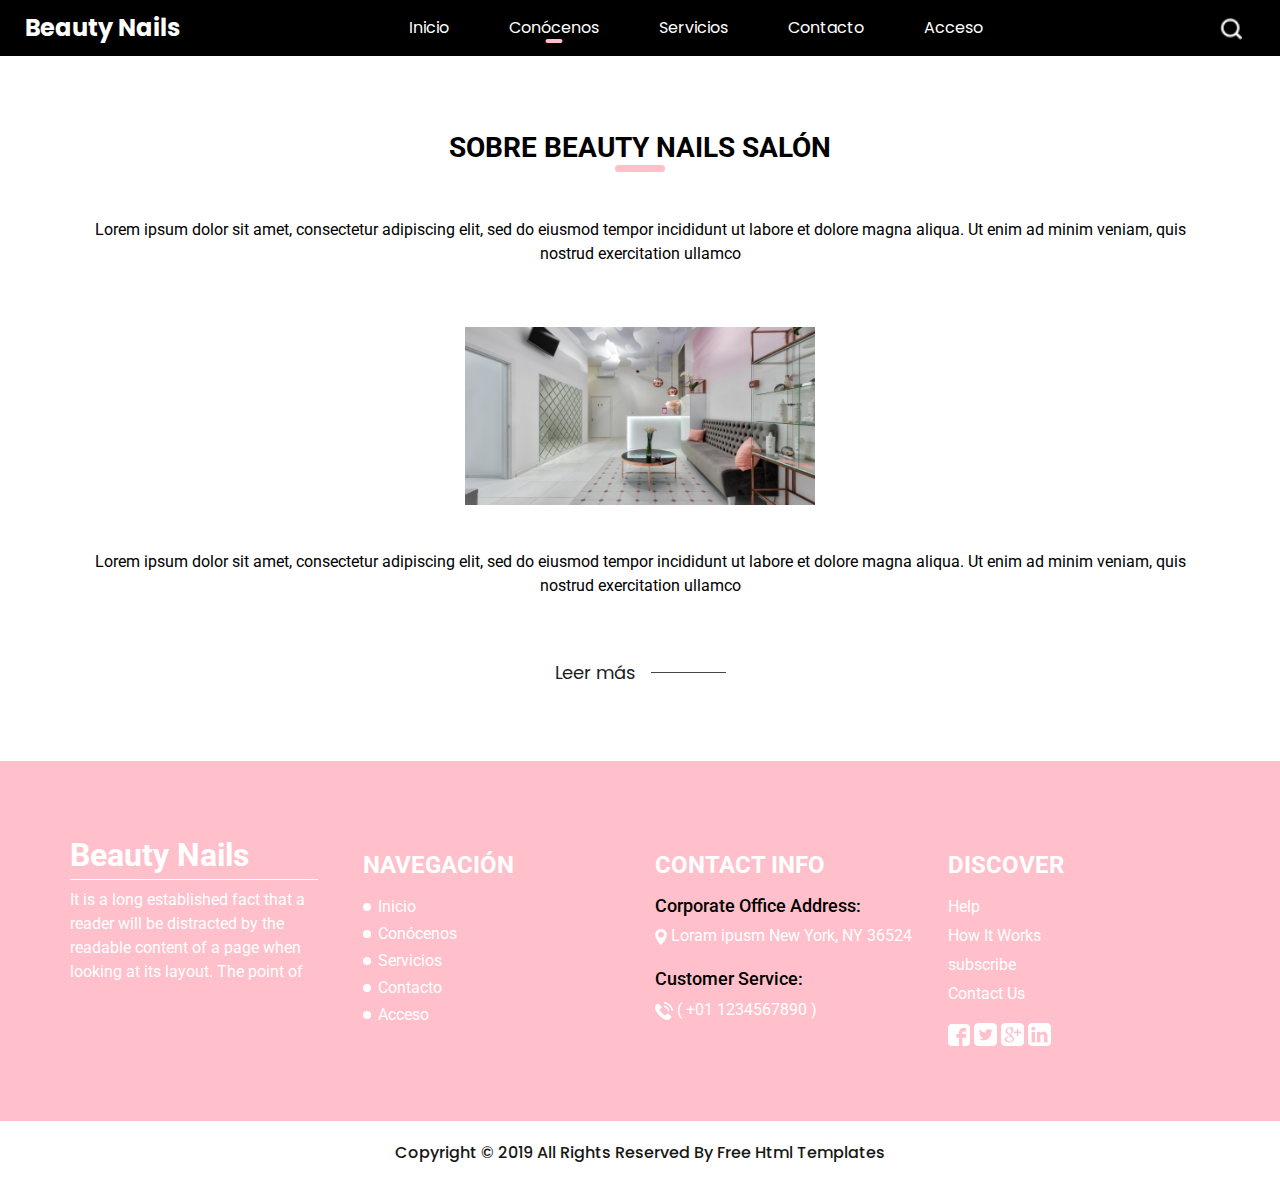
<file: about.html>
<!DOCTYPE html>
<html>

<head>
  <!-- Basic -->
  <meta charset="utf-8" />
  <meta http-equiv="X-UA-Compatible" content="IE=edge" />
  <!-- Mobile Metas -->
  <meta name="viewport" content="width=device-width, initial-scale=1, shrink-to-fit=no" />
  <!-- Site Metas -->
  <meta name="keywords" content="" />
  <meta name="description" content="" />
  <meta name="author" content="" />

  <title>Beauty Nails</title>

  <!-- slider stylesheet -->
  <link rel="stylesheet" type="text/css"
    href="https://cdnjs.cloudflare.com/ajax/libs/OwlCarousel2/2.1.3/assets/owl.carousel.min.css" />

  <!-- bootstrap core css -->
  <link rel="stylesheet" type="text/css" href="css/bootstrap.css" />

  <!-- fonts style -->
  <link href="https://fonts.googleapis.com/css?family=Poppins:400,700|Roboto:400,700&display=swap" rel="stylesheet">
  <!-- Custom styles for this template -->
  <link href="css/style.css" rel="stylesheet" />
  <!-- responsive style -->
  <link href="css/responsive.css" rel="stylesheet" />
</head>

<body>
  <div class="hero_area">
    <!-- header section strats -->
    <header class="header_section">
      <div class="container-fluid">
        <nav class="navbar navbar-expand-lg custom_nav-container ">
          <a class="navbar-brand" href="index.html">
            <span>
              Beauty Nails
            </span>
          </a>
          <button class="navbar-toggler ml-auto" type="button" data-toggle="collapse"
            data-target="#navbarSupportedContent" aria-controls="navbarSupportedContent" aria-expanded="false"
            aria-label="Toggle navigation">
            <span class="navbar-toggler-icon"></span>
          </button>

          <div class="collapse navbar-collapse" id="navbarSupportedContent">
            <div class="d-flex mx-auto flex-column flex-lg-row align-items-center">
              <ul class="navbar-nav  ">
                <li class="nav-item ">
                  <a class="nav-link" href="index.html">Inicio <span class="sr-only">(current)</span></a>
                </li>
                <li class="nav-item active">
                  <a class="nav-link" href="about.html"> Conócenos </a>
                </li>
                <li class="nav-item">
                  <a class="nav-link" href="service.html"> Servicios </a>
                </li>
                <li class="nav-item">
                  <a class="nav-link" href="contact.html">Contacto</a>
                </li>
                <li class="nav-item">
                  <a class="nav-link" href="#">Acceso</a>
                </li>
              </ul>
            </div>
          </div>
          <form class="form-inline my-2 my-lg-0 ml-0 ml-lg-4 mb-3 mb-lg-0">
            <button class="btn  my-2 my-sm-0 nav_search-btn" type="submit"></button>
          </form>
        </nav>
      </div>
    </header>
    <!-- end header section -->
  </div>

  <!-- about section -->
  <section class="about_section layout_padding">
    <div class="container">
      <div class="custom_heading-container">
        <h3 class=" ">
          SOBRE BEAUTY NAILS SALÓN
        </h3>
      </div>
      <p class="layout_padding2-top">
        Lorem ipsum dolor sit amet, consectetur adipiscing elit, sed do eiusmod tempor incididunt ut labore et dolore
        magna aliqua. Ut enim ad minim veniam, quis nostrud exercitation ullamco
      </p>
      <div class="img-box layout_padding2">
        <img src="images/entrada-salon-buena.jpg" alt="">
      </div>
      <p class="layout_padding2-bottom">
        Lorem ipsum dolor sit amet, consectetur adipiscing elit, sed do eiusmod tempor incididunt ut labore et dolore
        magna aliqua. Ut enim ad minim veniam, quis nostrud exercitation ullamco
      </p>
    </div>
    <div class="container">
      <div class="btn-box">
        <a href="">
          Leer más
        </a>
        <hr>
      </div>
    </div>
  </section>
  <!-- end about section -->


  <!-- info section -->
  <section class="info_section layout_padding">
    <div class="container">
      <div class="row">
        <div class="col-md-3">
          <div class="info-logo">
            <h2>
              Beauty Nails
            </h2>
            <p>
              It is a long established fact that a reader will be distracted by the readable content of a page when
              looking at its layout. The point of
            </p>
          </div>
        </div>
        <div class="col-md-3">
          <div class="info-nav">
            <h4>
              Navegación
            </h4>
            <ul>
              <li>
                <a href="index.html">
                  Inicio
                </a>
              </li>
              <li>
                <a href="about.html">
                  Conócenos
                </a>
              </li>
              <li>
                <a href="service.html">
                  Servicios
                </a>
              </li>
              <li>
                <a href="contact.html">
                  Contacto
                </a>
              </li>
              <li>
                <a href="#">
                  Acceso
                </a>
              </li>
            </ul>
          </div>
        </div>
        <div class="col-md-3">
          <div class="info-contact">
            <h4>
              Contact Info
            </h4>
            <div class="location">
              <h6>
                Corporate Office Address:
              </h6>
              <a href="">
                <img src="images/location.png" alt="">
                <span>
                  Loram ipusm New York, NY 36524
                </span>
              </a>
            </div>
            <div class="call">
              <h6>
                Customer Service:
              </h6>
              <a href="">
                <img src="images/telephone.png" alt="">
                <span>
                  ( +01 1234567890 )
                </span>
              </a>
            </div>
          </div>
        </div>
        <div class="col-md-3">
          <div class="discover">
            <h4>
              Discover
            </h4>
            <ul>
              <li>
                <a href="">
                  Help
                </a>
              </li>
              <li>
                <a href="">
                  How It Works

                </a>
              </li>
              <li>
                <a href="">
                  subscribe
                </a>
              </li>
              <li>
                <a href="contact.html">
                  Contact Us
                </a>
              </li>
            </ul>
            <div class="social-box">
              <a href="">
                <img src="images/facebook.png" alt="">
              </a>
              <a href="">
                <img src="images/twitter.png" alt="">
              </a>
              <a href="">
                <img src="images/google-plus.png" alt="">
              </a>
              <a href="">
                <img src="images/linkedin.png" alt="">
              </a>
            </div>
          </div>
        </div>
      </div>
    </div>
  </section>

  <!-- end info_section -->

  <!-- footer section -->
  <section class="container-fluid footer_section">
    <p>
      Copyright &copy; 2019 All Rights Reserved By
      <a href="https://html.design/">Free Html Templates</a>
    </p>
  </section>
  <!-- footer section -->

  <script type="text/javascript" src="js/jquery-3.4.1.min.js"></script>
  <script type="text/javascript" src="js/bootstrap.js"></script>
</body>

</html>
</file>
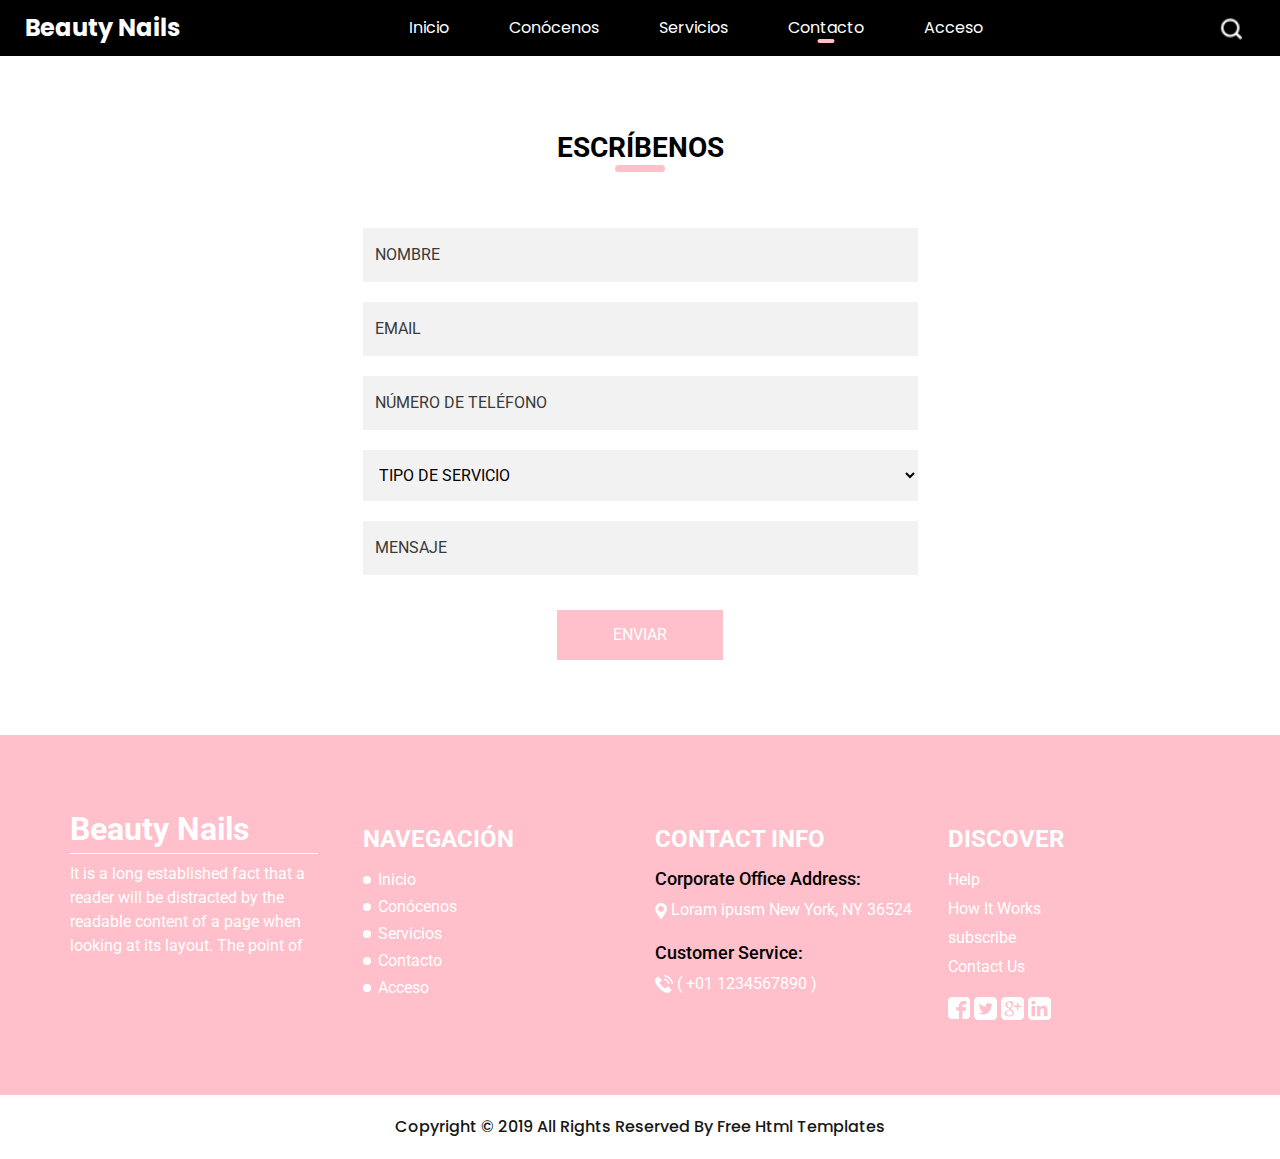
<file: contact.html>
<!DOCTYPE html>
<html>

<head>
  <!-- Basic -->
  <meta charset="utf-8" />
  <meta http-equiv="X-UA-Compatible" content="IE=edge" />
  <!-- Mobile Metas -->
  <meta name="viewport" content="width=device-width, initial-scale=1, shrink-to-fit=no" />
  <!-- Site Metas -->
  <meta name="keywords" content="" />
  <meta name="description" content="" />
  <meta name="author" content="" />

  <title>Heustonn</title>

  <!-- slider stylesheet -->
  <link rel="stylesheet" type="text/css"
    href="https://cdnjs.cloudflare.com/ajax/libs/OwlCarousel2/2.1.3/assets/owl.carousel.min.css" />

  <!-- bootstrap core css -->
  <link rel="stylesheet" type="text/css" href="css/bootstrap.css" />

  <!-- fonts style -->
  <link href="https://fonts.googleapis.com/css?family=Poppins:400,700|Roboto:400,700&display=swap" rel="stylesheet">
  <!-- Custom styles for this template -->
  <link href="css/style.css" rel="stylesheet" />
  <!-- responsive style -->
  <link href="css/responsive.css" rel="stylesheet" />
</head>

<body>
  <div class="hero_area">
    <!-- header section strats -->
    <header class="header_section">
      <div class="container-fluid">
        <nav class="navbar navbar-expand-lg custom_nav-container ">
          <a class="navbar-brand" href="index.html">
            <span>
              Beauty Nails
            </span>
          </a>
          <button class="navbar-toggler ml-auto" type="button" data-toggle="collapse"
            data-target="#navbarSupportedContent" aria-controls="navbarSupportedContent" aria-expanded="false"
            aria-label="Toggle navigation">
            <span class="navbar-toggler-icon"></span>
          </button>

          <div class="collapse navbar-collapse" id="navbarSupportedContent">
            <div class="d-flex mx-auto flex-column flex-lg-row align-items-center">
              <ul class="navbar-nav  ">
                <li class="nav-item ">
                  <a class="nav-link" href="index.html">Inicio <span class="sr-only">(current)</span></a>
                </li>
                <li class="nav-item">
                  <a class="nav-link" href="about.html"> Conócenos </a>
                </li>
                <li class="nav-item">
                  <a class="nav-link" href="service.html"> Servicios </a>
                </li>
                <li class="nav-item active">
                  <a class="nav-link" href="contact.html">Contacto</a>
                </li>
                <li class="nav-item">
                  <a class="nav-link" href="#">Acceso</a>
                </li>
              </ul>
            </div>
          </div>
          <form class="form-inline my-2 my-lg-0 ml-0 ml-lg-4 mb-3 mb-lg-0">
            <button class="btn  my-2 my-sm-0 nav_search-btn" type="submit"></button>
          </form>
        </nav>
      </div>
    </header>
    <!-- end header section -->
  </div>

  <!-- contact section -->

  <section class="contact_section layout_padding">
    <div class="custom_heading-container">
      <h3 class=" ">
        Escríbenos
      </h3>
    </div>
    <div class="container layout_padding2-top">
      <div class="row">
        <div class="col-md-6 mx-auto">
          <form action="">
            <div>
              <input type="text" placeholder="NOMBRE">
            </div>
            <div>
              <input type="email" placeholder="EMAIL">
            </div>
            <div>
              <input type="text" placeholder="NÚMERO DE TELÉFONO">
            </div>
            <div>
              <select name="" id="">
                <option value="" disabled selected>TIPO DE SERVICIO</option>
                <option value="">Manicuras</option>
                <option value="">Pedicuras</option>
                <option value="">Masajes</option>
              </select>
            </div>
            <div>
              <input type="text" class="message-box" placeholder="MENSAJE">
            </div>
            <div class="d-flex justify-content-center ">
              <button>
                ENVIAR
              </button>
            </div>
          </form>
        </div>
      </div>

    </div>
  </section>

  <!-- end contact section -->

  <!-- info section -->
  <section class="info_section layout_padding">
    <div class="container">
      <div class="row">
        <div class="col-md-3">
          <div class="info-logo">
            <h2>
              Beauty Nails
            </h2>
            <p>
              It is a long established fact that a reader will be distracted by the readable content of a page when
              looking at its layout. The point of
            </p>
          </div>
        </div>
        <div class="col-md-3">
          <div class="info-nav">
            <h4>
              Navegación
            </h4>
            <ul>
              <li>
                <a href="index.html">
                  Inicio
                </a>
              </li>
              <li>
                <a href="about.html">
                  Conócenos
                </a>
              </li>
              <li>
                <a href="service.html">
                  Servicios
                </a>
              </li>
              <li>
                <a href="contact.html">
                  Contacto
                </a>
              </li>
              <li>
                <a href="#">
                  Acceso
                </a>
              </li>
            </ul>
          </div>
        </div>
        <div class="col-md-3">
          <div class="info-contact">
            <h4>
              Contact Info
            </h4>
            <div class="location">
              <h6>
                Corporate Office Address:
              </h6>
              <a href="">
                <img src="images/location.png" alt="">
                <span>
                  Loram ipusm New York, NY 36524
                </span>
              </a>
            </div>
            <div class="call">
              <h6>
                Customer Service:
              </h6>
              <a href="">
                <img src="images/telephone.png" alt="">
                <span>
                  ( +01 1234567890 )
                </span>
              </a>
            </div>
          </div>
        </div>
        <div class="col-md-3">
          <div class="discover">
            <h4>
              Discover
            </h4>
            <ul>
              <li>
                <a href="">
                  Help
                </a>
              </li>
              <li>
                <a href="">
                  How It Works

                </a>
              </li>
              <li>
                <a href="">
                  subscribe
                </a>
              </li>
              <li>
                <a href="contact.html">
                  Contact Us
                </a>
              </li>
            </ul>
            <div class="social-box">
              <a href="">
                <img src="images/facebook.png" alt="">
              </a>
              <a href="">
                <img src="images/twitter.png" alt="">
              </a>
              <a href="">
                <img src="images/google-plus.png" alt="">
              </a>
              <a href="">
                <img src="images/linkedin.png" alt="">
              </a>
            </div>
          </div>
        </div>
      </div>
    </div>
  </section>



  <!-- end info_section -->

  <!-- footer section -->
  <section class="container-fluid footer_section">
    <p>
      Copyright &copy; 2019 All Rights Reserved By
      <a href="https://html.design/">Free Html Templates</a>
    </p>
  </section>
  <!-- footer section -->

  <script type="text/javascript" src="js/jquery-3.4.1.min.js"></script>
  <script type="text/javascript" src="js/bootstrap.js"></script>
</body>

</html>
</file>
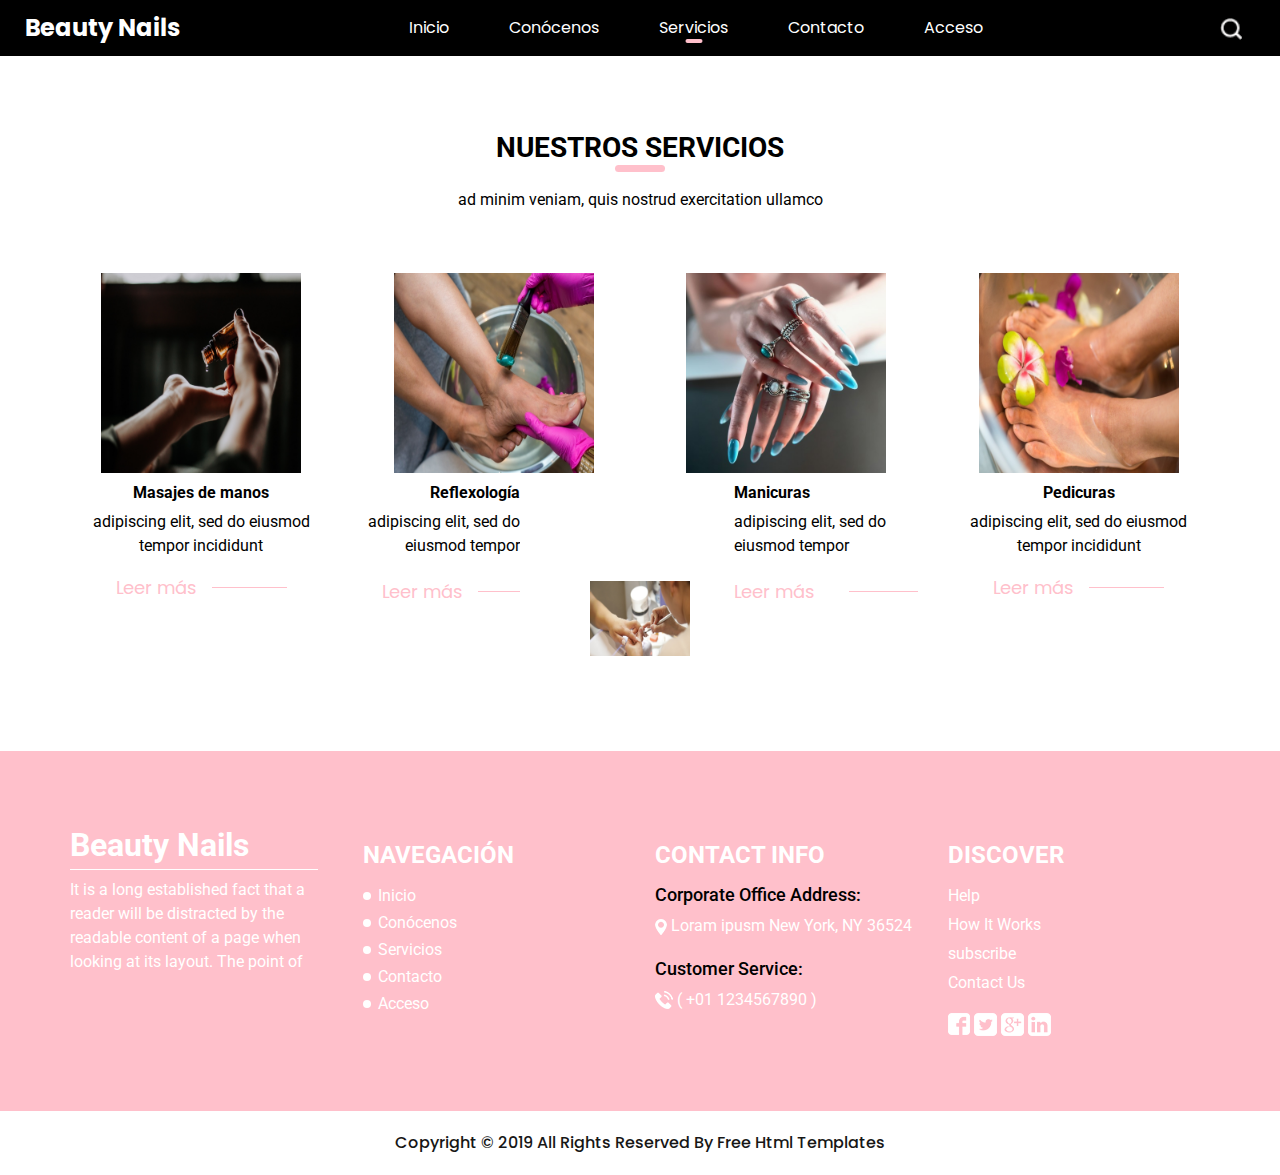
<file: service.html>
<!DOCTYPE html>
<html>

<head>
  <!-- Basic -->
  <meta charset="utf-8" />
  <meta http-equiv="X-UA-Compatible" content="IE=edge" />
  <!-- Mobile Metas -->
  <meta name="viewport" content="width=device-width, initial-scale=1, shrink-to-fit=no" />
  <!-- Site Metas -->
  <meta name="keywords" content="" />
  <meta name="description" content="" />
  <meta name="author" content="" />

  <title>Heustonn</title>

  <!-- slider stylesheet -->
  <link rel="stylesheet" type="text/css"
    href="https://cdnjs.cloudflare.com/ajax/libs/OwlCarousel2/2.1.3/assets/owl.carousel.min.css" />

  <!-- bootstrap core css -->
  <link rel="stylesheet" type="text/css" href="css/bootstrap.css" />

  <!-- fonts style -->
  <link href="https://fonts.googleapis.com/css?family=Poppins:400,700|Roboto:400,700&display=swap" rel="stylesheet">
  <!-- Custom styles for this template -->
  <link href="css/style.css" rel="stylesheet" />
  <!-- responsive style -->
  <link href="css/responsive.css" rel="stylesheet" />
</head>

<body>
  <div class="hero_area">
    <!-- header section strats -->
    <header class="header_section">
      <div class="container-fluid">
        <nav class="navbar navbar-expand-lg custom_nav-container ">
          <a class="navbar-brand" href="index.html">
            <span>
              Beauty Nails
            </span>
          </a>
          <button class="navbar-toggler ml-auto" type="button" data-toggle="collapse"
            data-target="#navbarSupportedContent" aria-controls="navbarSupportedContent" aria-expanded="false"
            aria-label="Toggle navigation">
            <span class="navbar-toggler-icon"></span>
          </button>

          <div class="collapse navbar-collapse" id="navbarSupportedContent">
            <div class="d-flex mx-auto flex-column flex-lg-row align-items-center">
              <ul class="navbar-nav  ">
                <li class="nav-item ">
                  <a class="nav-link" href="index.html">Inicio<span class="sr-only">(current)</span></a>
                </li>
                <li class="nav-item">
                  <a class="nav-link" href="about.html"> Conócenos </a>
                </li>
                <li class="nav-item active">
                  <a class="nav-link" href="service.html"> Servicios </a>
                </li>
                <li class="nav-item">
                  <a class="nav-link" href="contact.html">Contacto</a>
                </li>
                <li class="nav-item">
                  <a class="nav-link" href="#">Acceso</a>
                </li>
              </ul>
            </div>
          </div>
          <form class="form-inline my-2 my-lg-0 ml-0 ml-lg-4 mb-3 mb-lg-0">
            <button class="btn  my-2 my-sm-0 nav_search-btn" type="submit"></button>
          </form>
        </nav>
      </div>
    </header>
    <!-- end header section -->
  </div>

  <!-- service section -->

  <section class="service_section layout_padding">
    <div class="container">
      <div class="custom_heading-container">
        <h3 class=" ">
          NUESTROS SERVICIOS
        </h3>
      </div>
      <p class="">
        ad minim veniam, quis nostrud exercitation ullamco
      </p>
      <div class="service_container ">
        <div class="row">
          <div class="col-md-3">
            <div class="box b-1">
              <div class="img-box">
                <img src="images/masaje-manos-aceite.jpg" alt="">
              </div>
              <div class="detail-box">
                <h6>
                  Masajes de manos
                </h6>
                <p>
                  adipiscing elit, sed do eiusmod tempor incididunt
                </p>
                <div class="btn-box">
                  <a href="">
                    Leer más
                  </a>
                  <hr>
                </div>
              </div>
            </div>
          </div>
          <div class="col-md-3">
            <div class="box b-2">
              <div class="img-box">
                <img src="images/masaje-pies.jpg" alt="">
              </div>
              <div class="detail-box">
                <h6>
                  Reflexología
                </h6>
                <p>
                  adipiscing elit, sed do eiusmod tempor incididunt
                </p>
                <div class="btn-box">
                  <a href="">
                    Leer más
                  </a>
                  <hr>
                </div>
              </div>
            </div>
          </div>
          <div class="col-md-3">
            <div class="box b-3">
              <div class="img-box">
                <img src="images/gel-larga-azulll.jpg" alt="">
              </div>
              <div class="detail-box">
                <h6>
                  Manicuras
                </h6>
                <p>
                  adipiscing elit, sed do eiusmod tempor incididunt
                </p>
                <div class="btn-box">
                  <a href="">
                    Leer más
                  </a>
                  <hr>
                </div>
              </div>
            </div>
          </div>
          <div class="col-md-3">
            <div class="box b-4">
              <div class="img-box">
                <img src="images/pedicura-relaxxx.jpg" alt="">
              </div>
              <div class="detail-box">
                <h6>
                  Pedicuras
                </h6>
                <p>
                  adipiscing elit, sed do eiusmod tempor incididunt
                </p>
                <div class="btn-box">
                  <a href="">
                    Leer más
                  </a>
                  <hr>
                </div>
              </div>
            </div>
          </div>
        </div>
      </div>
    </div>
  </section>

  <!-- end service section -->

  <!-- info section -->
  <section class="info_section layout_padding">
    <div class="container">
      <div class="row">
        <div class="col-md-3">
          <div class="info-logo">
            <h2>
              Beauty Nails
            </h2>
            <p>
              It is a long established fact that a reader will be distracted by the readable content of a page when
              looking at its layout. The point of
            </p>
          </div>
        </div>
        <div class="col-md-3">
          <div class="info-nav">
            <h4>
              Navegación
            </h4>
            <ul>
              <li>
                <a href="index.html">
                  Inicio
                </a>
              </li>
              <li>
                <a href="about.html">
                  Conócenos
                </a>
              </li>
              <li>
                <a href="service.html">
                  Servicios
                </a>
              </li>
              <li>
                <a href="contact.html">
                  Contacto
                </a>
              </li>
              <li>
                <a href="#">
                  Acceso
                </a>
              </li>
            </ul>
          </div>
        </div>
        <div class="col-md-3">
          <div class="info-contact">
            <h4>
              Contact Info
            </h4>
            <div class="location">
              <h6>
                Corporate Office Address:
              </h6>
              <a href="">
                <img src="images/location.png" alt="">
                <span>
                  Loram ipusm New York, NY 36524
                </span>
              </a>
            </div>
            <div class="call">
              <h6>
                Customer Service:
              </h6>
              <a href="">
                <img src="images/telephone.png" alt="">
                <span>
                  ( +01 1234567890 )
                </span>
              </a>
            </div>
          </div>
        </div>
        <div class="col-md-3">
          <div class="discover">
            <h4>
              Discover
            </h4>
            <ul>
              <li>
                <a href="">
                  Help
                </a>
              </li>
              <li>
                <a href="">
                  How It Works

                </a>
              </li>
              <li>
                <a href="">
                  subscribe
                </a>
              </li>
              <li>
                <a href="contact.html">
                  Contact Us
                </a>
              </li>
            </ul>
            <div class="social-box">
              <a href="">
                <img src="images/facebook.png" alt="">
              </a>
              <a href="">
                <img src="images/twitter.png" alt="">
              </a>
              <a href="">
                <img src="images/google-plus.png" alt="">
              </a>
              <a href="">
                <img src="images/linkedin.png" alt="">
              </a>
            </div>
          </div>
        </div>
      </div>
    </div>
  </section>



  <!-- end info_section -->

  <!-- footer section -->
  <section class="container-fluid footer_section">
    <p>
      Copyright &copy; 2019 All Rights Reserved By
      <a href="https://html.design/">Free Html Templates</a>
    </p>
  </section>
  <!-- footer section -->

  <script type="text/javascript" src="js/jquery-3.4.1.min.js"></script>
  <script type="text/javascript" src="js/bootstrap.js"></script>
</body>

</html>
</file>
<file: css/style.css>
body {
  font-family: 'Roboto', sans-serif;
  color: #000000;
  background-color: #ffffff;
}

.layout_padding {
  padding: 75px 0;
}

.layout_padding2 {
  padding: 45px 0;
}

.layout_padding2-top {
  padding-top: 45px;
}

.layout_padding2-bottom {
  padding-bottom: 45px;
}

.layout_padding-top {
  padding-top: 75px;
}

.layout_padding-bottom {
  padding-bottom: 75px;
}

.custom_heading-container {
  display: -webkit-box;
  display: -ms-flexbox;
  display: flex;
  -webkit-box-pack: center;
      -ms-flex-pack: center;
          justify-content: center;
}

.custom_heading-container h3 {
  text-transform: uppercase;
  font-weight: bold;
  color: #000000;
  position: relative;
}

.custom_heading-container h3::before {
  content: "";
  position: absolute;
  bottom: -7px;
  left: 50%;
  width: 50px;
  height: 7px;
  -webkit-transform: translateX(-50%);
          transform: translateX(-50%);
  background-color: pink;
  border-radius: 15px;
}

.btn-box {
  display: -webkit-box;
  display: -ms-flexbox;
  display: flex;
  -webkit-box-align: center;
      -ms-flex-align: center;
          align-items: center;
  -webkit-box-pack: center;
      -ms-flex-pack: center;
          justify-content: center;
  font-family: "Poppins", sans-serif;
}

.btn-box a {
  color: #1d1d1d;
  margin-right: 15px;
  font-size: 18px;
}

.btn-box hr {
  width: 75px;
  height: 1.2px;
  border: none;
  background-color: #464646;
  margin: 0;
}

/*header section*/
.sub_page .hero_area {
  height: auto;
}

.hero_area.sub_pages {
  height: auto;
}

.header_section {
  background-color: #000000;
  font-family: "Poppins", sans-serif;
}

.header_section .container-fluid {
  padding-right: 25px;
  padding-left: 25px;
}

.header_section .nav_container {
  margin: 0 auto;
}

.custom_nav-container .navbar-nav .nav-item .nav-link {
  padding: 10px 30px;
  color: #ffffff;
  text-align: center;
  position: relative;
}

.custom_nav-container .navbar-nav .nav-item .nav-link::before {
  content: "";
  display: none;
  position: absolute;
  bottom: 7px;
  left: 50%;
  width: 17px;
  height: 4px;
  -webkit-transform: translateX(-50%);
          transform: translateX(-50%);
  background-color: pink;
  border-radius: 5px;
}

.custom_nav-container .navbar-nav .nav-item .nav-link:hover::before {
  display: block;
}

.custom_nav-container .navbar-nav .nav-item.active a::before {
  display: block;
}

a,
a:hover,
a:focus {
  text-decoration: none;
}

a:hover,
a:focus {
  color: initial;
}

.btn,
.btn:focus {
  outline: none !important;
  -webkit-box-shadow: none;
          box-shadow: none;
}

.custom_nav-container .nav_search-btn {
  background-image: url(../images/search-icon.png);
  background-size: 22px;
  background-repeat: no-repeat;
  background-position-y: 7px;
  width: 35px;
  height: 35px;
  padding: 0;
  border: none;
}

.navbar-brand {
  display: -webkit-box;
  display: -ms-flexbox;
  display: flex;
  -webkit-box-align: center;
      -ms-flex-align: center;
          align-items: center;
}

.navbar-brand img {
  width: 45px;
  margin-right: 5px;
}

.navbar-brand span {
  font-weight: bold;
  font-size: 24px;
  color: #ffffff;
}

.custom_nav-container {
  z-index: 99999;
  padding: 5px 0;
}

.custom_nav-container .navbar-toggler {
  outline: none;
}

.custom_nav-container .navbar-toggler .navbar-toggler-icon {
  background-image: url(../images/menu.png);
  background-size: 42px;
}

/*end header section*/
/* slider section */
.slider_section .row {
  -webkit-box-align: center;
      -ms-flex-align: center;
          align-items: center;
}

.slider_section .img-box img {
  width: 100%;
}

.slider_section .detail-box h1 {
  font-weight: bold;
  font-size: 4rem;
  color: #1a2e35;
}

.slider_section .detail-box h1 span {
  color: pink;
}

.slider_section .slider_nav-box {
  display: -webkit-box;
  display: -ms-flexbox;
  display: flex;
  -webkit-box-pack: justify;
      -ms-flex-pack: justify;
          justify-content: space-between;
  -webkit-box-align: center;
      -ms-flex-align: center;
          align-items: center;
}

.slider_section .slider_nav-box .custom_carousel-control {
  display: -webkit-box;
  display: -ms-flexbox;
  display: flex;
}

.slider_section .carousel-control-prev,
.slider_section .carousel-control-next {
  position: unset;
  width: 50px;
  height: 50px;
  opacity: 1;
  background-repeat: no-repeat;
  background-size: 20px;
  background-position: center;
}

.slider_section .carousel-control-prev {
  left: 2%;
  background-image: url(../images/left-arrow-black.png);
}

.slider_section .carousel-control-prev:hover {
  background-image: url(../images/left-arrow.png);
}

.slider_section .carousel-control-next {
  right: 2%;
  background-image: url(../images/right-arrow-black.png);
}

.slider_section .carousel-control-next:hover {
  background-image: url(../images/right-arrow.png);
}

/* end slider section */
.bg {
  background-image: url(../images/bg.jpg);
  background-size: cover;
}

.about_section {
  text-align: center;
}

.about_section .img-box img {
  width: 350px;
}

.service_section {
  text-align: center;
  position: relative;
}

.service_section .custom_heading-container {
  margin-bottom: 15px;
}

.service_section .service_container {
  padding: 45px 0 75px 0;
}

.service_section .box.b-2 .detail-box {
  width: 60%;
  text-align: right;
  overflow: hidden;
}

.service_section .box.b-2 .detail-box p {
  height: 52px;
  overflow: hidden;
}

.service_section .box.b-2 .detail-box a {
  min-width: 100px;
}

.service_section .box.b-3 .detail-box {
  width: 70%;
  margin-left: auto;
  overflow: hidden;
  text-align: left;
}

.service_section .box.b-3 .detail-box p {
  height: 52px;
  overflow: hidden;
}

.service_section .box.b-3 .detail-box a {
  min-width: 100px;
}

.service_section .img-box img {
  height: 200px;
}

.service_section .detail-box {
  height: 118px;
  margin-top: 10px;
}

.service_section .detail-box h6 {
  font-weight: bold;
}

.service_section .detail-box .btn-box a {
  color: pink;
}

.service_section .detail-box .btn-box hr {
  background-color: pink;
}

.service_section::before {
  content: "";
  width: 100px;
  height: 75px;
  position: absolute;
  bottom: 95px;
  left: 50%;
  -webkit-transform: translateX(-50%);
          transform: translateX(-50%);
  background-size: cover;
  background-image: url(../images/trabajando-gel.jpg)
}

.work_section {
  background-color: pink;
}

.work_section .custom_heading-container h3 {
  color: #ffffff;
}

.work_section .custom_heading-container h3::before {
  background-color: #ffffff;
}

.work_section .work_container {
  display: -webkit-box;
  display: -ms-flexbox;
  display: flex;
  -webkit-box-pack: center;
      -ms-flex-pack: center;
          justify-content: center;
  text-align: center;
  -ms-flex-wrap: wrap;
      flex-wrap: wrap;
  padding: 45px 0;
}

.work_section .work_container .box {
  width: 275px;
  height: 275px;
  display: -webkit-box;
  display: -ms-flexbox;
  display: flex;
  -webkit-box-orient: vertical;
  -webkit-box-direction: normal;
      -ms-flex-direction: column;
          flex-direction: column;
  -webkit-box-align: center;
      -ms-flex-align: center;
          align-items: center;
  padding: 35px 0 20px 0;
  background-color: #ffffff;
  border-radius: 5px;
  margin: 45px 10px;
  -webkit-box-shadow: 0 0 8px 0px rgba(0, 0, 0, 0.1);
          box-shadow: 0 0 8px 0px rgba(0, 0, 0, 0.1);
}

.work_section .work_container .box .img-box {
  width: 150px;
}

.work_section .work_container .box .img-box img {
  width: 100%;
}

.work_section .work_container .box .name {
  margin-top: 10px;
}

.work_section .work_container .box.b-1, .work_section .work_container .box.b-3 {
  -webkit-animation: odd-box-animate 2s infinite;
          animation: odd-box-animate 2s infinite;
}

.work_section .work_container .box.b-2, .work_section .work_container .box.b-4 {
  -webkit-animation: even-box-animate 2s infinite;
          animation: even-box-animate 2s infinite;
}

@-webkit-keyframes odd-box-animate {
  0% {
    -webkit-transform: translateY(45px);
            transform: translateY(45px);
  }
  50% {
    -webkit-transform: translateY(-45px);
            transform: translateY(-45px);
  }
  100% {
    -webkit-transform: translateY(45px);
            transform: translateY(45px);
  }
}

@keyframes odd-box-animate {
  0% {
    -webkit-transform: translateY(45px);
            transform: translateY(45px);
  }
  50% {
    -webkit-transform: translateY(-45px);
            transform: translateY(-45px);
  }
  100% {
    -webkit-transform: translateY(45px);
            transform: translateY(45px);
  }
}

@-webkit-keyframes even-box-animate {
  0% {
    -webkit-transform: translateY(-45px);
            transform: translateY(-45px);
  }
  50% {
    -webkit-transform: translateY(45px);
            transform: translateY(45px);
  }
  100% {
    -webkit-transform: translateY(-45px);
            transform: translateY(-45px);
  }
}

@keyframes even-box-animate {
  0% {
    -webkit-transform: translateY(-45px);
            transform: translateY(-45px);
  }
  50% {
    -webkit-transform: translateY(45px);
            transform: translateY(45px);
  }
  100% {
    -webkit-transform: translateY(-45px);
            transform: translateY(-45px);
  }
}

.work_section .btn-box a {
  color: #ffffff;
}

.work_section .btn-box hr {
  background-color: #ffffff;
}

.contact_section input,
.contact_section select {
  width: 100%;
  border: 0;
  padding: 15px 12px;
  background-color: #f2f2f2;
  outline: none;
  margin: 10px 0;
}

.contact_section input::-webkit-input-placeholder,
.contact_section select::-webkit-input-placeholder {
  color: #3a3a3a;
}

.contact_section input:-ms-input-placeholder,
.contact_section select:-ms-input-placeholder {
  color: #3a3a3a;
}

.contact_section input::-ms-input-placeholder,
.contact_section select::-ms-input-placeholder {
  color: #3a3a3a;
}

.contact_section input::placeholder,
.contact_section select::placeholder {
  color: #3a3a3a;
}

.contact_section button {
  background-color: pink;
  padding: 12px 55px;
  outline: none;
  border: none;
  border: 1px solid pink;
  color: #fff;
  margin-top: 25px;
}

.contact_section button:hover {
  color: pink;
  background-color: transparent;
}

.client_section .client_container {
  display: -webkit-box;
  display: -ms-flexbox;
  display: flex;
  -webkit-box-orient: vertical;
  -webkit-box-direction: normal;
      -ms-flex-direction: column;
          flex-direction: column;
  -webkit-box-align: center;
      -ms-flex-align: center;
          align-items: center;
  width: 600px;
  border: 1px solid #cccccc;
  padding: 45px 35px 35px 25px;
  background-color: #ffffff;
  margin: 0 auto;
}

.client_section .client_container .detail-box p {
  text-align: center;
}

.client_section .client_container .client_id {
  display: -webkit-box;
  display: -ms-flexbox;
  display: flex;
  -webkit-box-align: center;
      -ms-flex-align: center;
          align-items: center;
  margin-top: 25px;
}

.client_section .client_container .client_id .img-box {
  width: 75px;
  margin-right: 10px;
}

.client_section .client_container .client_id .img-box img {
  width: 100%;
}

.client_section .client_container .client_id .name h5 {
  text-transform: uppercase;
}

.client_section .client_container .client_id .name h6 {
  color: pink;
}

.info_section {
  background-color: pink;
  color: #ffffff;
}

.info_section a {
  color: #ffffff;
}

.info_section h4 {
  text-transform: uppercase;
  margin-top: 15px;
  margin-bottom: 15px;
  font-weight: bold;
}

.info_section .info-logo h2 {
  font-weight: bold;
  font-size: 2rem;
  border-bottom: 1px solid #ffffff;
  padding-bottom: 5px;
  margin-right: 15px;
}

.info_section .info-nav ul {
  padding-left: 15px;
}

.info_section .info-nav ul li {
  list-style-type: none;
  position: relative;
  margin: 3px 0;
}

.info_section .info-nav ul li::before {
  content: "";
  width: 8px;
  height: 8px;
  background-color: #ffffff;
  position: absolute;
  top: 50%;
  left: -15px;
  -webkit-transform: translateY(-50%);
          transform: translateY(-50%);
  border-radius: 100%;
}

.info_section .info-contact h6 {
  color: #000000;
  font-size: 18px;
}

.info_section .info-contact .call {
  margin-top: 20px;
}

.info_section .discover ul {
  padding: 0;
}

.info_section .discover ul li {
  list-style-type: none;
  margin: 5px 0;
}

/* footer section*/
.footer_section {
  background-color: #ffffff;
  padding: 20px;
  font-family: "Poppins", sans-serif;
  font-weight: 500;
}

.footer_section p {
  color: #171717;
  margin: 0;
  text-align: center;
}

.footer_section a {
  color: #171717;
}

/* end footer section*/
/*# sourceMappingURL=style.css.map */
</file>
<file: css/responsive.css>
@media (max-width: 1120px) {}

@media (max-width: 992px) {
    .custom_nav-container .nav_search-btn {
        display: none;
    }

    .service_section::before {
        bottom: 45px;
    }

    .service_section .service_container {
        padding: 45px 0 125px 0;
    }



    .service_section .box.b-2 .detail-box {
        width: auto;
    }

    .service_section .box.b-3 .detail-box {
        width: auto;
    }


}

@media (max-width: 768px) {
    .slider_section .detail-box {
        text-align: center;
        margin-top: 25px;
    }

    .info_section .col-md-3 {
        text-align: center;
    }

    .info_section .col-md-3:not(:nth-last-child(1)) {
        margin-bottom: 35px;
    }

    .service_section .box.b-1 .detail-box {
        text-align: left;
    }

    .service_section .box.b-4 .detail-box {
        text-align: right;
    }

    .service_section .box {
        margin: 25px 0;
    }

    .info_section .info-nav ul {
        display: flex;
        flex-direction: column;
        align-items: center;
    }

    .client_section .client_container {
        width: 100%;
    }
}

@media (max-width: 576px) {
    .slider_section .detail-box h1 {
        font-size: 3.5rem;
    }

    .about_section .img-box img {
        width: 100%;
    }

    @keyframes odd-box-animate {
        0% {
            transform: translateY(25px);
        }

        50% {
            transform: translateY(-25px);
        }

        100% {
            transform: translateY(25px);
        }
    }

    @keyframes even-box-animate {
        0% {
            transform: translateY(-25px);
        }

        50% {
            transform: translateY(25px);
        }

        100% {
            transform: translateY(-25px);
        }
    }

    .work_section .work_container .box.b-1,
    .work_section .work_container .box.b-3,
    .work_section .work_container .box.b-2,
    .work_section .work_container .box.b-4 {
        animation-duration: 1.5s;
    }
}

@media (max-width: 480px) {}

@media (max-width: 420px) {
    .slider_section .detail-box h1 {
        font-size: 3rem;
    }

    element {}

    .custom_heading-container h3 {

        text-transform: uppercase;
        font-weight: bold;
        color: #000000;
        position: relative;

    }

    .custom_heading-container h3 {
        font-size: 1.5rem;
    }
}

@media (max-width: 360px) {}

@media (min-width: 1200px) {
    .container {
        max-width: 1170px;
    }
}
</file>
